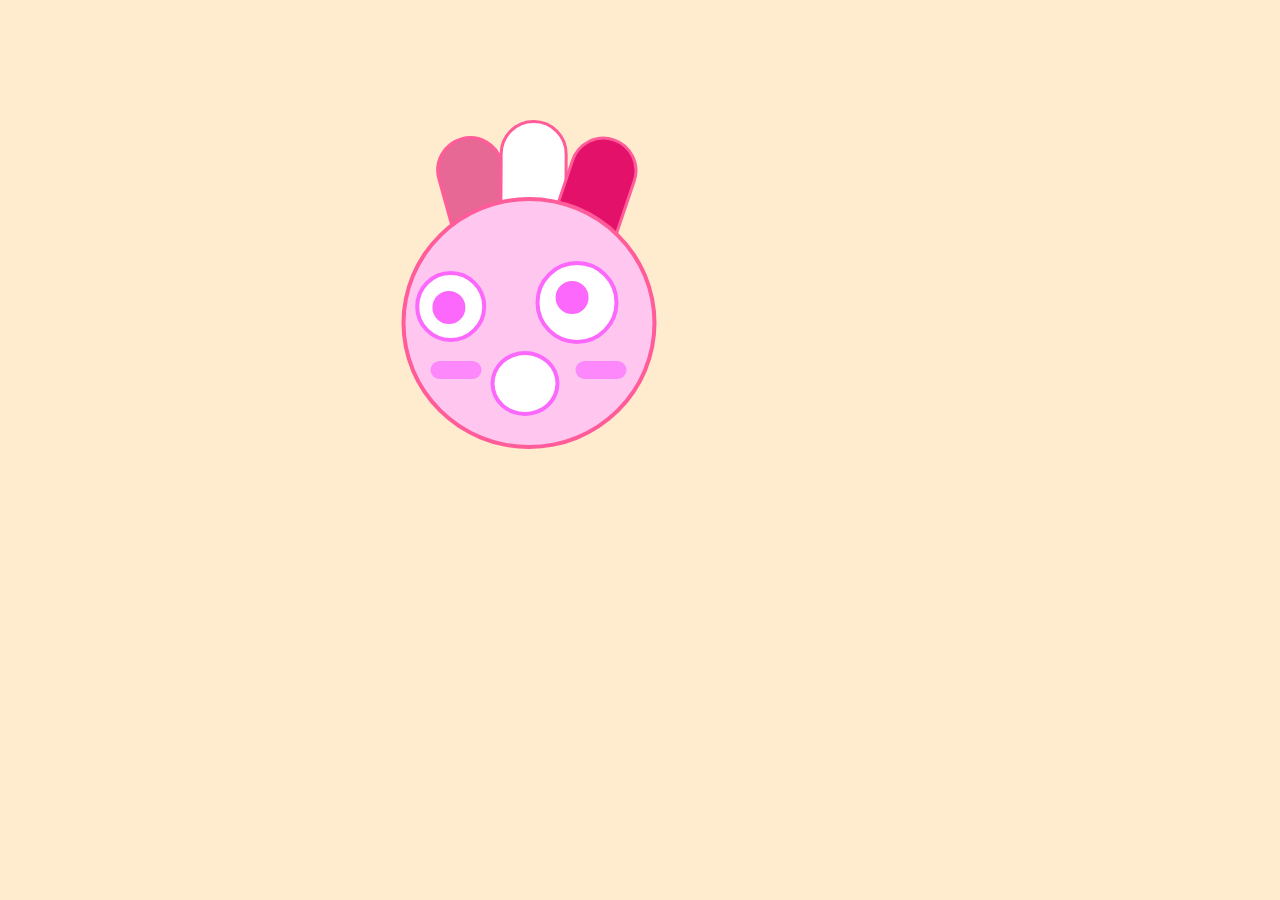
<file: index.html>
<!DOCTYPE html>
<html lang="ko-KR">
<head>
    <meta charset="UTF-8">
    <meta http-equiv="X-UA-Compatible" content="IE=edge">
    <meta name="viewport" content="width=device-width, initial-scale=1.0">
    <title>캐릭터만들기-나별</title>
    <link rel="stylesheet" href="./style.css">
</head>
<body>
    <div class="my_character">
        <div class="left hair"></div>
        <div class="middle hair"></div>
        <div class="right hair"></div>

        <div class="face">
            <div class="eye_left"></div>
            <div class="eye_circle_right"></div>
            <div class="eye_circle_left"></div>
            <div class="eye_right"></div>

            <div class="cheek_left"></div>
            <div class="cheek_right"></div>

            <div class="mouth"></div>
        </div>
    </div>

</body>
</html>
</file>
<file: style.css>
body {
    background-image: url(https://png.pngtree.com/thumb_back/fh260/background/20211023/pngtree-summer-field-illustration-background-image_912676.png);
    background-size: cover;
    background-color: blanchedalmond;
    margin: 0;
    box-sizing: border-box;
}


/* animation */
@keyframes my_character_Moving {
	0% {
		transform: translate(-50%) rotate(0deg) scale(0.7);
	}
	25% {
		transform: translate(-50%) rotate(0deg) scale(1);
	}
	50% {
		transform: translate(-50%) rotate(-10deg) scale(1);
	}
	80% {
		transform: translate(-50%) rotate(10deg) scale(1);
	}
	to {
		transform: translate(-50%) rotate(30deg) scale(1.5);
	}
}

@keyframes eyeLeftMoving {
	30% {
		transform: rotate(70deg);
	}
	to {
		transform: rotate(75deg);
	}
}

@keyframes eyeRightMoving {
	30% {
		transform: rotate(20deg);
	}
	to {
		transform: rotate(25deg);
	}
}

.my_character {
    animation: my_character_Moving 2s infinite alternate;
    margin: auto auto;
    width: 247px;
    height: 306px;
    position: relative;
    background-size: contain;
    transform: translate(-50%);
}

.face {
    position: relative;
    width: 247px;
    height: 244px;
    left: 8px;
    top: 197px;
    background-color: #FFC7EF;
    border: 4px solid #FF5C99;
    border-radius: 50%;
}

.hair {
    position: absolute;
    width: 62px;
    height: 124px;
    border-radius: 40px;
    border: 3px solid #000;   
    border: 3px solid #FF5C99;
    border-image-source: linear-gradient(0deg, rgba(255, 92, 153, 0.2), rgba(255, 92, 153, 0.2)),
    linear-gradient(0deg, rgba(0, 0, 0, 0.2), rgba(0, 0, 0, 0.2)),
    linear-gradient(0deg, #FF5C99, #FF5C99);
}

.left {
    left: 51px;
    top: 135px;
    background-color: #E76795;
    transform: rotate(-15.56deg)
}

.middle {
    left: 106.65px;
    top: 120px;
    background-color: #ffffff;
    transform: rotate(0.3deg);
}

.right {
    left: 166.64px;
    top: 135px;
    background-color: #E31169;
    transform: rotate(18.64deg);
}

.eye_left {
    animation: eyeLeftMoving 1s infinite alternate;
    position: absolute;
    width: 63px;
    height: 63px;
    left: 31px;
    top: 70px;
    background: #FFFFFF;
    border: 4px solid #FC68FC;
    border-radius: 50%;
    transform: translate(-30%);
}

.eye_right {
    position: absolute;
    width: 75px;
    height: 75px;
    left: 130px;
    top: 60px;
    background: #FFFFFF;
    border-radius: 50%;
    border: 4px solid #FC68FC;
    
}

.eye_circle_right {
    animation: eyeRightMoving 2s infinite alternate;
    position: absolute;
    width: 25px;
    height: 25px;
    left: 160px;
    top: 80px;
    background-color: #FC68FC;
    border: 4px solid #FC68FC;
    border-radius: 50%;
    z-index: 1;
    transform: translate(-30%);
}

.eye_circle_left {
    animation: eyeLeftMoving 1s infinite alternate;
    position: absolute;
    width: 25px;
    height: 25px;
    left: 50px;
    top: 90px;
    background-color: #FC68FC;
    border: 4px solid #FC68FC;
    border-radius: 50%;
    z-index: 1;
    transform: translate(-70%);
}

.mouth {
    position: absolute;
    width: 61px;
    height: 57px;
    left: 85px;
    top: 150px;
    background-color: #fff;
    border-radius: 50%;
    border: 4px solid #FC68FC;
}

.cheek_left{
    position: absolute;
    width: 51px;
    height: 18px;
    left: 25px;
    top: 160px;
    background: #FD88FB;
    border-radius: 50px;
}
.cheek_right {
    position: absolute;
    width: 51px;
    height: 18px;
    left: 170px;
    top: 160px;
    background-color: #FD88FB;
    border-radius: 50px;
}
</file>
